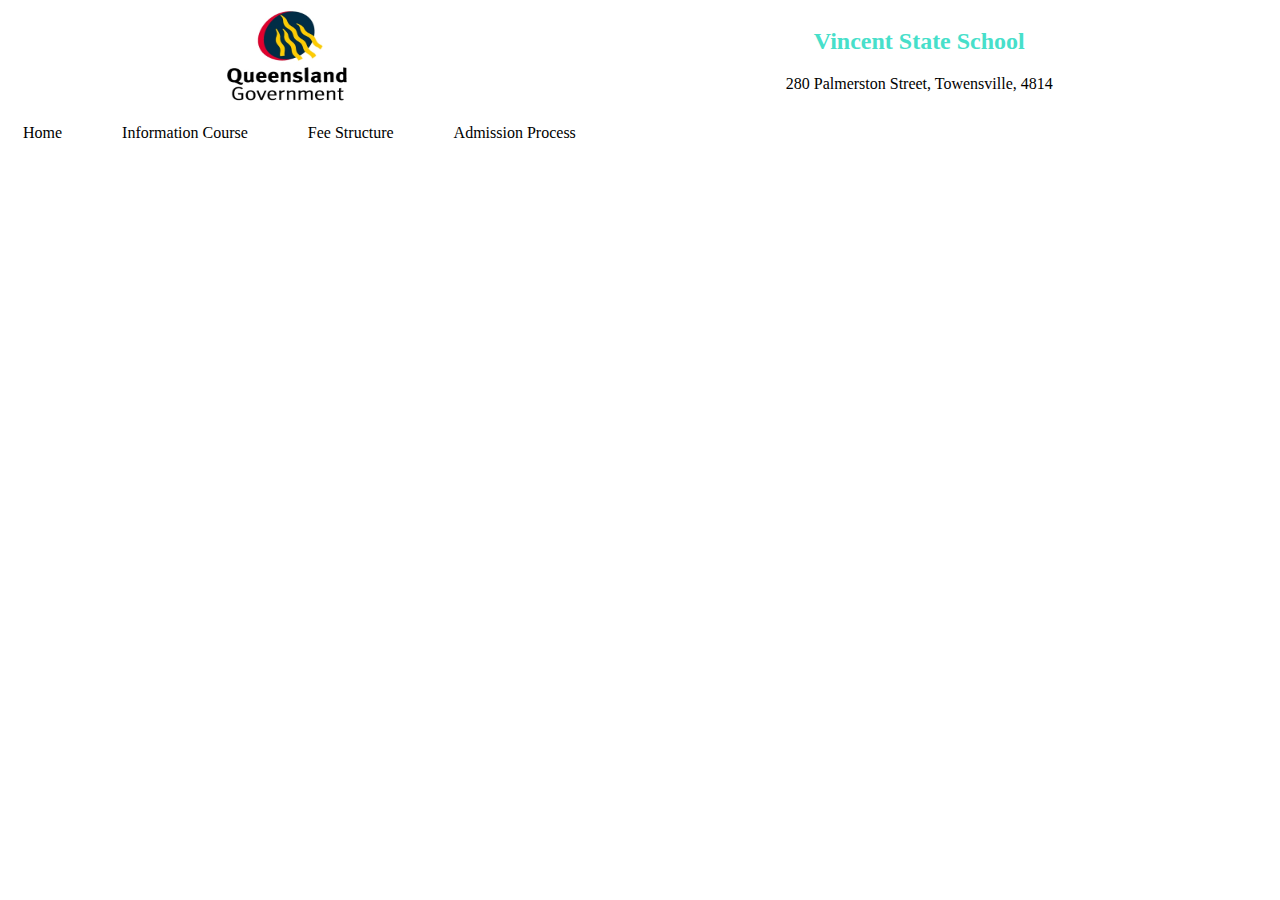
<file: index.html>
<!DOCTYPE html>
<html lang="en">
<head>
    <meta charset="UTF-8">
    <meta http-equiv="X-UA-Compatible" content="IE=edge">
    <meta name="viewport" content="width=device-width, initial-scale=1.0">
    <link rel="stylesheet" href="Css/index.css">
    <link rel="shortcut icon" type="image/png" href="img/1217770_1_O.jpg" />
    <title>Trang chủ</title>
</head>

<body>
    <div class="container">
        <img src="img/1217770_1_O.jpg" alt="Logo">
        <div class="text">
            <h2 class="text1">Vincent State School</h2>
            <p style="color: black;">280 Palmerston Street, Towensville, 4814</p>
        </div>
    </div>
    <div class="tab">
        <a href="">Home</a>
        <a href="">Information Course</a>
        <a href="">Fee Structure</a>
        <a href="">Admission Process</a>
    </div>
    <div class="content">

    </div>
</body>
</html>
</file>
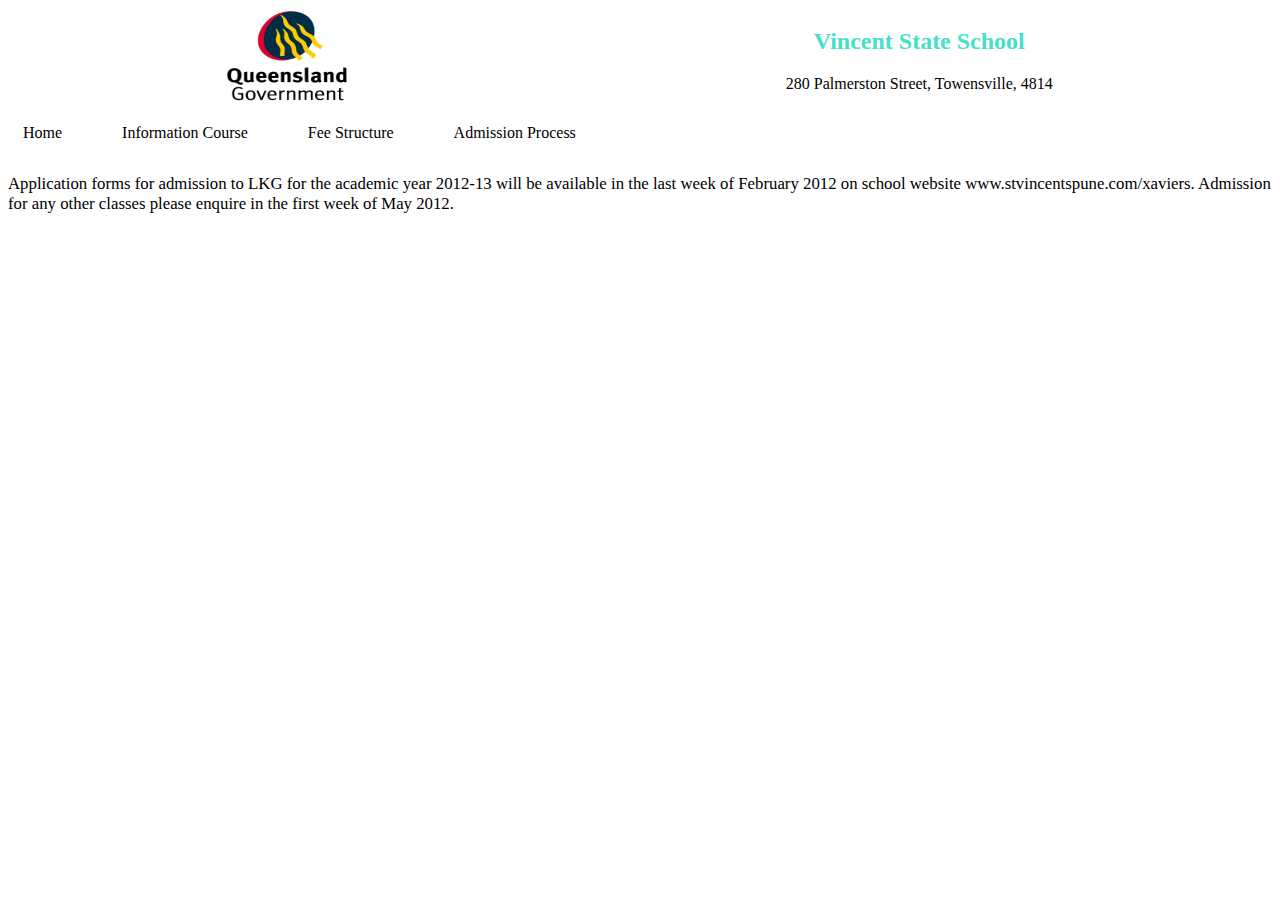
<file: Admission.html>
<!DOCTYPE html>
<html lang="en">
<head>
    <meta charset="UTF-8">
    <meta http-equiv="X-UA-Compatible" content="IE=edge">
    <meta name="viewport" content="width=device-width, initial-scale=1.0">
    <link rel="stylesheet" href="Css/index.css">
    <link rel="shortcut icon" type="image/png" href="img/1217770_1_O.jpg" />
    <title>Trang chủ | Admission</title>
</head>

<body>
    <div class="container">
        <img src="img/1217770_1_O.jpg" alt="Logo">
        <div class="text">
            <h2 class="text1">Vincent State School</h2>
            <p style="color: black;">280 Palmerston Street, Towensville, 4814</p>
        </div>
    </div>
    <div class="tab">
        <a href="https://duongdtrai.github.io/trang_chu/Home">Home</a>
        <a href="https://duongdtrai.github.io/trang_chu/fee">Information Course</a>
        <a href="https://duongdtrai.github.io/trang_chu/fee">Fee Structure</a>
        <a href="">Admission Process</a>
    </div>
    <p style="font-size: 105%;">
        Application forms for admission to LKG for the academic year 2012-13 will be available in the last week of February
        2012 on school website www.stvincentspune.com/xaviers. Admission for any other classes please enquire in the first
        week of May 2012.
    </p>
</body>
</html>
</file>
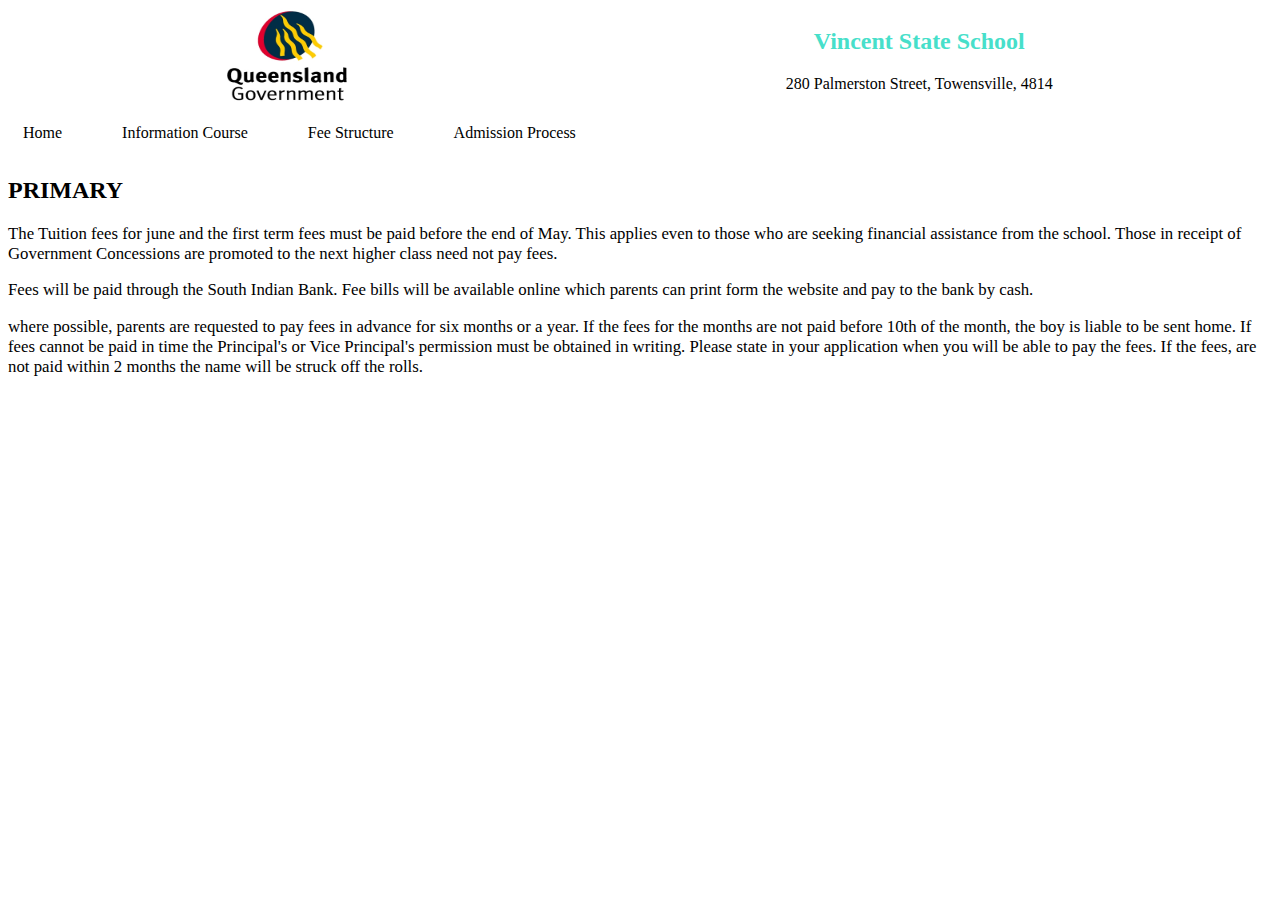
<file: fee.html>
<!DOCTYPE html>
<html lang="en">
<head>
    <meta charset="UTF-8">
    <meta http-equiv="X-UA-Compatible" content="IE=edge">
    <meta name="viewport" content="width=device-width, initial-scale=1.0">
    <link rel="stylesheet" href="Css/index.css">
    <link rel="shortcut icon" type="image/png" href="img/1217770_1_O.jpg" />
    <title>Trang chủ | Fee</title>
</head>

<body>
    <div class="container">
        <img src="img/1217770_1_O.jpg" alt="Logo">
        <div class="text">
            <h2 class="text1">Vincent State School</h2>
            <p style="color: black;">280 Palmerston Street, Towensville, 4814</p>
        </div>
    </div>
    <div class="tab">
        <a href="https://duongdtrai.github.io/trang_chu/Home">Home</a>
        <a href="https://duongdtrai.github.io/trang_chu/Information_Couse">Information Course</a>
        <a href="https://duongdtrai.github.io/trang_chu/fee">Fee Structure</a>
        <a href="https://duongdtrai.github.io/trang_chu/Admission">Admission Process</a>
    </div>
    <h2>PRIMARY</h2>
    <p style="font-size: 105%;">
        The Tuition fees for june and the first term fees must be paid before the end of May. This applies even to those who
        are seeking financial assistance from the school. Those in receipt of Government Concessions are promoted to the next
        higher class need not pay fees.
    </p>
    <p style="font-size: 105%;">
        Fees will be paid through the South Indian Bank. Fee bills will be available online which parents can print form the
        website and pay to the bank by cash.
    </p>
    <p style="font-size: 105%;">
        where possible, parents are requested to pay fees in advance for six months or a year. If the fees for the months are
        not paid before 10th of the month, the boy is liable to be sent home. If fees cannot be paid in time the Principal's or
        Vice Principal's permission must be obtained in writing. Please state in your application when you will be able to pay
        the fees. If the fees, are not paid within 2 months the name will be struck off the rolls.
    </p>
</body>
</html>
</file>
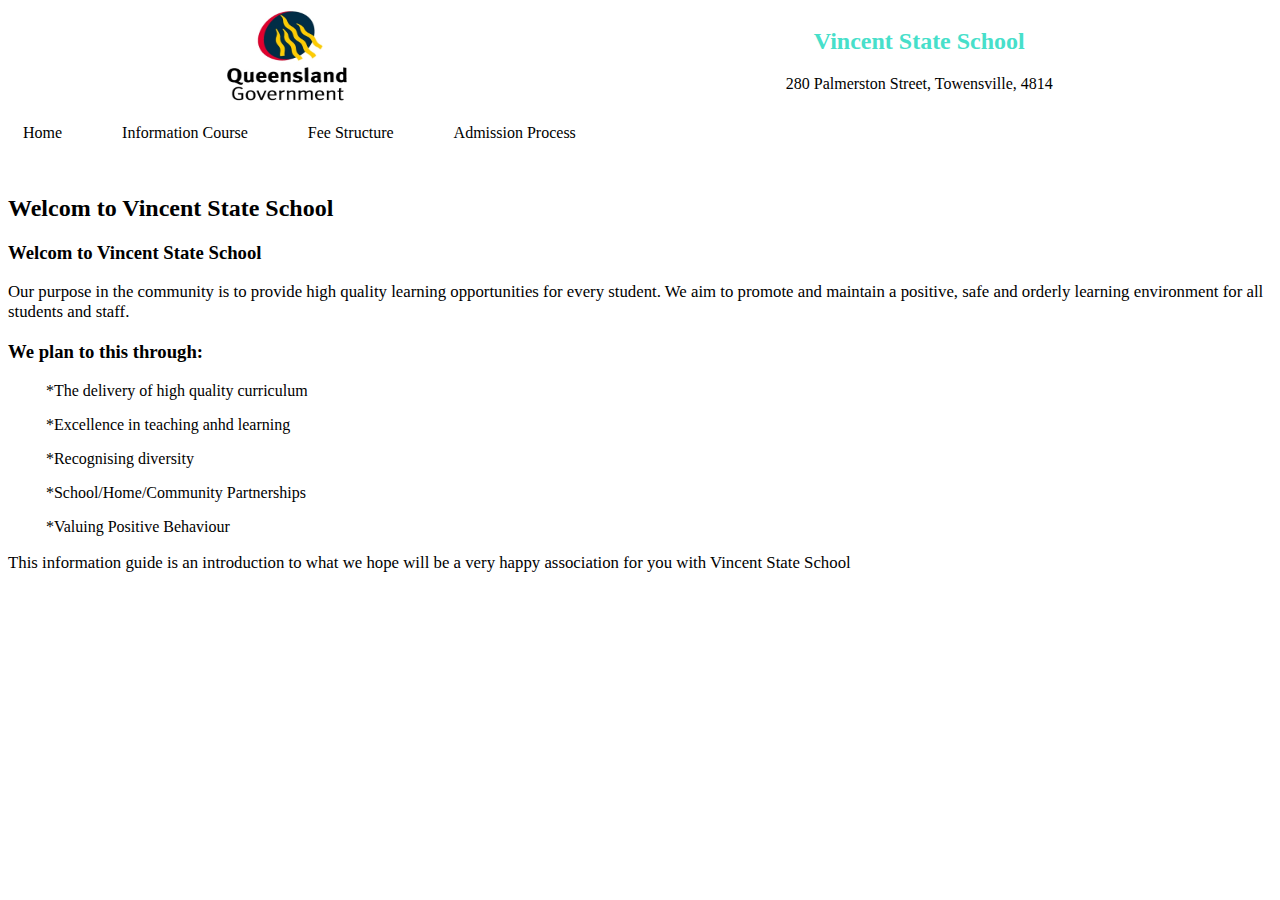
<file: Home.html>
<!DOCTYPE html>
<html lang="en">
<head>
    <meta charset="UTF-8">
    <meta http-equiv="X-UA-Compatible" content="IE=edge">
    <meta name="viewport" content="width=device-width, initial-scale=1.0">
    <link rel="stylesheet" href="Css/index.css">
    <link rel="shortcut icon" type="image/png" href="img/1217770_1_O.jpg"/>
    <title>Trang chủ | Home</title>
</head>

<body>
    <div class="container">
        <img src="img/1217770_1_O.jpg" alt="Logo">
        <div class="text">
            <h2 class="text1">Vincent State School</h2>
            <p style="color: black;">280 Palmerston Street, Towensville, 4814</p>
        </div>
    </div>
    <div class="tab">
        <a href="">Home</a>
        <a href="">Information Course</a>
        <a href="">Fee Structure</a>
        <a href="">Admission Process</a>
    </div>
    <br>
    <h2>Welcom to Vincent State School</h2>
    <h3>Welcom to Vincent State School</h3>
    <p style="font-size: 105%;">Our purpose in the community is to provide high quality learning opportunities for every student.
        We aim to promote and maintain a positive, safe and orderly learning environment for all students and staff.
    </p>
    <h3>We plan to this through:</h3>
    <p style=" font-size: 105%; font-family: 'Times New Roman', Times, serif;">
            <p style="padding-left: 3%;">*The delivery of high quality curriculum</p> 
            <p style="padding-left: 3%;">*Excellence in teaching anhd learning</p>
            <p style="padding-left: 3%;">*Recognising diversity</p>
            <p style="padding-left: 3%;">*School/Home/Community Partnerships</p>
            <p style="padding-left: 3%;">*Valuing Positive Behaviour</p>
    </p>
    <p style="font-size: 105%;">
        This information guide is an introduction to what we hope will be a very happy association for you with Vincent State School
    </p>
</body>
</html>
</file>
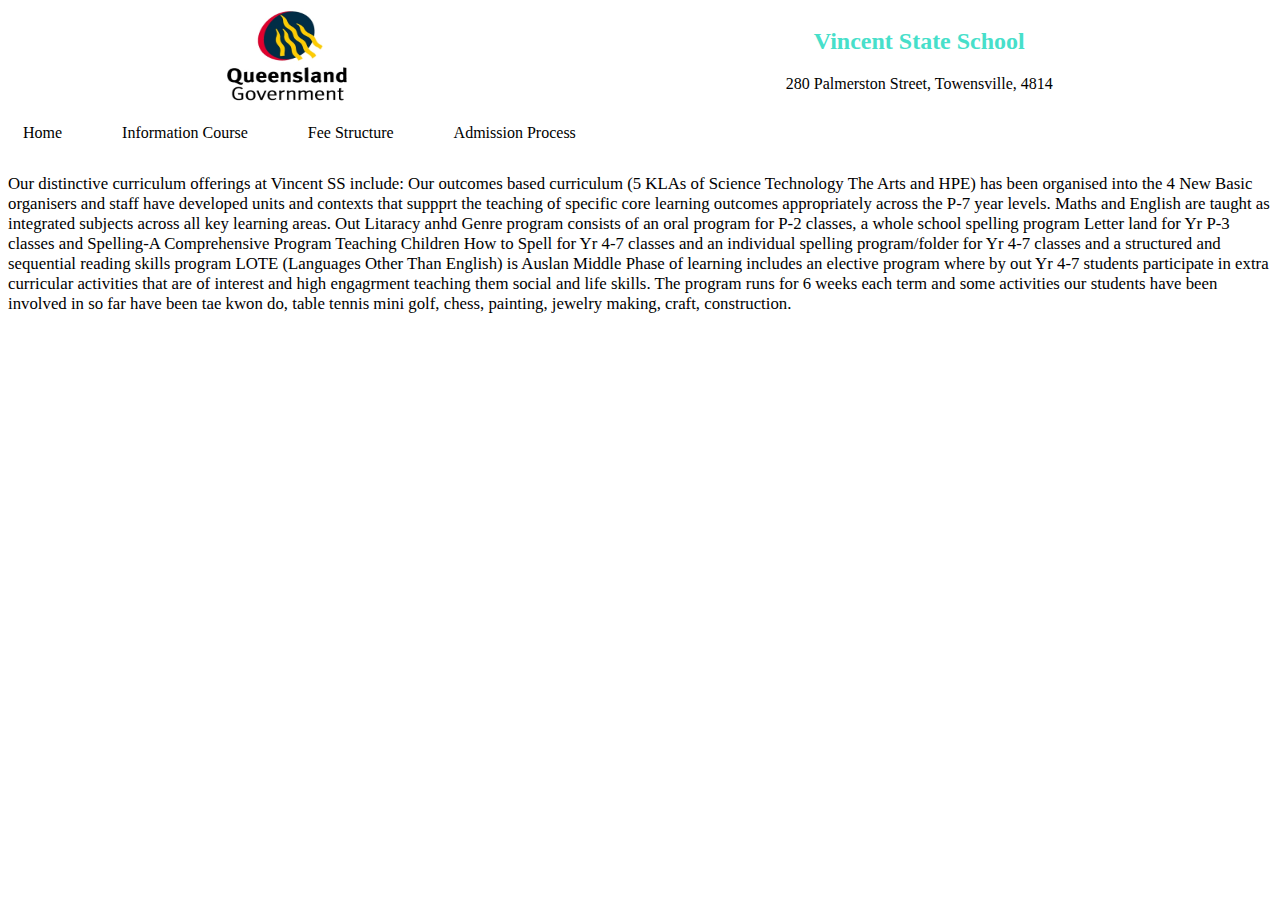
<file: Information_Couse.html>
<!DOCTYPE html>
<html lang="en">
<head>
    <meta charset="UTF-8">
    <meta http-equiv="X-UA-Compatible" content="IE=edge">
    <meta name="viewport" content="width=device-width, initial-scale=1.0">
    <link rel="stylesheet" href="Css/index.css">
    <link rel="shortcut icon" type="image/png" href="img/1217770_1_O.jpg" />
    <title>Trang chủ | Information Couse</title>
</head>

<body>
    <div class="container">
        <img src="img/1217770_1_O.jpg" alt="Logo">
        <div class="text">
            <h2 class="text1">Vincent State School</h2>
            <p style="color: black;">280 Palmerston Street, Towensville, 4814</p>
        </div>
    </div>
    <div class="tab">
        <a href="https://duongdtrai.github.io/trang_chu/Home">Home</a>
        <a href="https://duongdtrai.github.io/trang_chu/Information_Couse">Information Course</a>
        <a href="https://duongdtrai.github.io/trang_chu/fee">Fee Structure</a>
        <a href="https://duongdtrai.github.io/trang_chu/Admission">Admission Process</a>
    </div>
    <p style="font-size: 105%;">
        Our distinctive curriculum offerings at Vincent SS include: Our outcomes based curriculum (5 KLAs of Science Technology
        The Arts and HPE) has been organised into the 4 New Basic organisers and staff have developed units and contexts that suppprt 
        the teaching of specific core learning outcomes appropriately across the P-7 year levels. Maths and English are taught
        as integrated subjects across all key learning areas. Out Litaracy anhd Genre program consists of an oral program for P-2 
        classes, a whole school spelling program Letter land for Yr P-3 classes and Spelling-A Comprehensive Program Teaching Children 
        How to Spell for Yr 4-7 classes and an individual spelling program/folder for Yr 4-7 classes and a structured and sequential
        reading skills program LOTE (Languages Other Than English) is Auslan Middle Phase of learning includes an elective program
        where by out Yr 4-7 students participate in extra curricular activities that are of interest and high engagrment teaching 
        them social and life skills. The program runs for 6 weeks each term and some activities our students have been involved
        in so far have been tae kwon do, table tennis mini golf, chess, painting, jewelry making, craft, construction.
    </p>
</body>
</html>
</file>
<file: Css/index.css>
body{
    display: block;
}
img{
    display: block;
    width: 120px;
    height: 100px;
}
.container{
    display: flex;
    justify-content: space-around;
    flex-wrap: wrap;
    text-align: center;
}
.text,.text1{
    font-family: 'Times New Roman', Times, serif;
    color: rgb(71, 223, 202);
    text-align: center;
}
.tab{
    display: flex;
}
a{
    display: block;
    text-decoration: none;
    color: black;
    cursor: pointer;
    border: 0px solid black;
    margin-right: 30px;
    padding: 15px;
}
a:hover{
    color: black;
    background-color: rgb(243, 73, 73);
}
</file>
